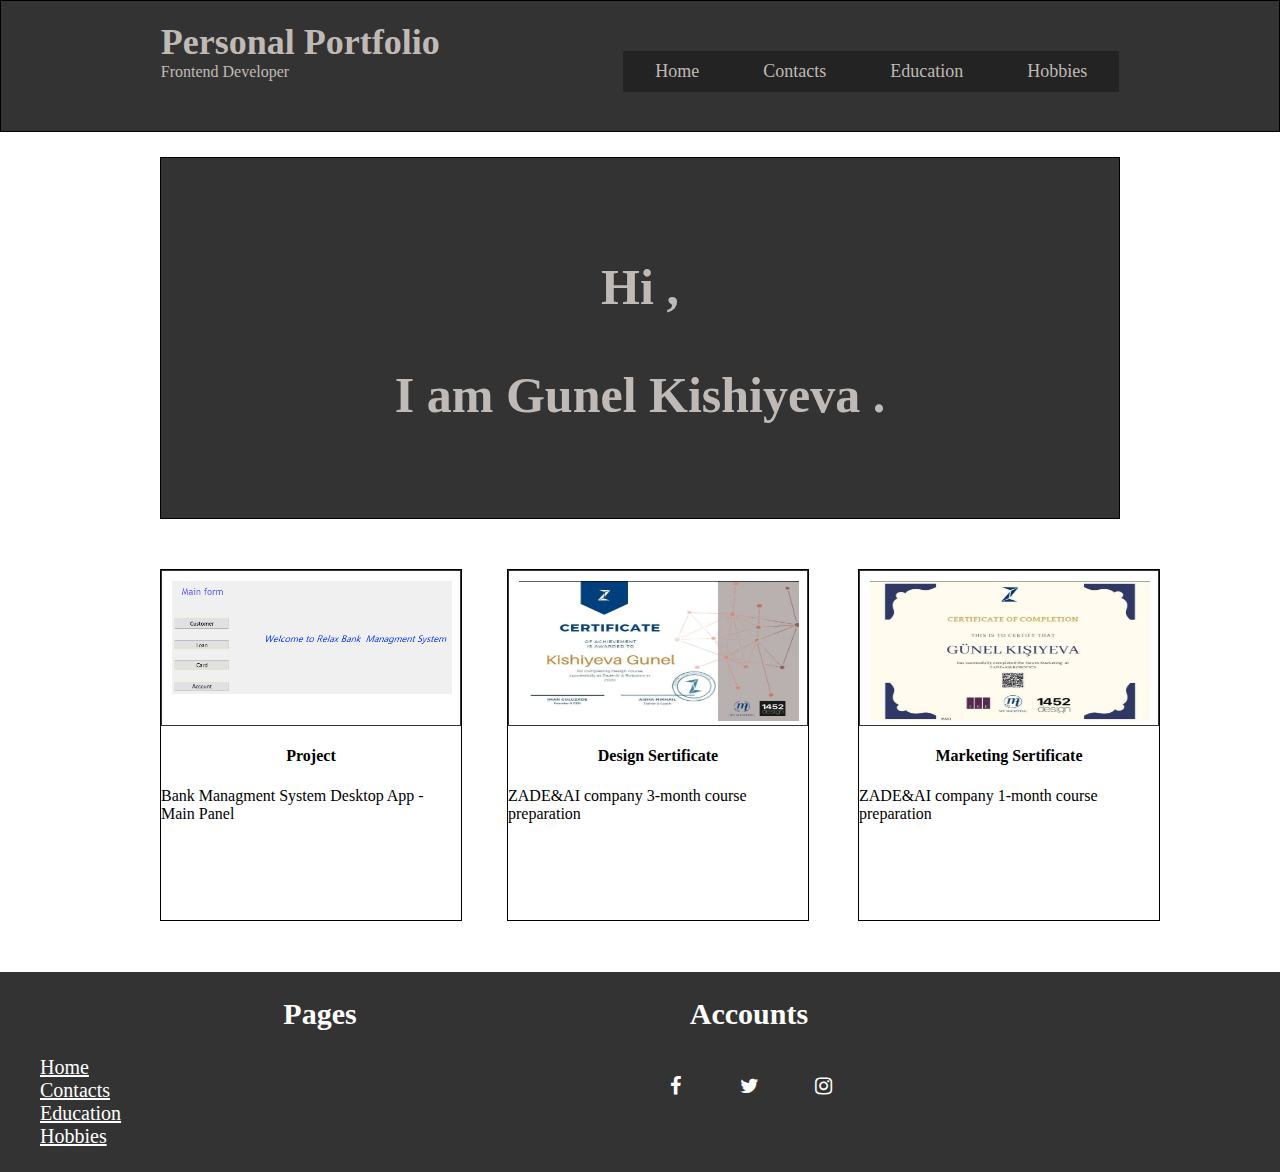
<file: index.html>
<!DOCYTYPE html>
<html lang="en">
<head>
    <meta charset=UTF-8/>

    <meta name="viewport" content="width=device-width" initial-scale=1 maximum-scale=1 user-scalable=no >
    <meta http-equiv="X-UA-Compatible" content="IE=edge,chrome=1">
    <meta name="HandheldFriendly" content="true">
<link rel="stylesheet" href="https://cdnjs.cloudflare.com/ajax/libs/font-awesome/4.7.0/css/font-awesome.min.css">
    <title> Home
    </title>
<link rel="stylesheet" href="style.css"> 
    </head>
<body> 
<div id="index"> 
<header>
    <div id="HisseyeAyir">
        <div id="solhisse">
        <a href="#"><h1>Personal Portfolio </h1></a>
        <p>Frontend Developer </p>
        
        </div>
        <div id="saghisse"> 
        <nav>
       <ul> 
         <li><a href="index.html" >Home</a></li>   
           
          <li><a href="contact-me.html" target="blank">Contacts</a></li> 
         <li><a href="education.html" target="blank">Education</a></li> 
         <li><a href="hobbies.html" target="blank">Hobbies</a></li> 
            </ul>
        </nav>
        </div>  
    </div>
    </header>    
<main>
    <div id="HisseyeAyirTwo">
    <section id="SectionOne">
       <h1> Hi ,</h1> 
       <h2>I am Gunel Kishiyeva .</h2>
        </section>
        
    <section id="SectionTwo">
    <div id="box">   
     <div class="cercive">
           
    <h1><img src="bank.jpg" style="width: 280px "></img></h1>
         </div>
       <h4>Project</h4> 
            <p> Bank Managment System Desktop App  - Main Panel
        </div>
        
        <div id="box">   
            <div class="cercive">
           
    <h1><img src="30.jpg" style="width: 280px " height="140px"></img></h1>
                </div>
       
       <h4>Design Sertificate</h4> 
            <p> ZADE&AI company  3-month course preparation </p>
               
        </div>  
     <div id="box" style="float: right; margin: 0;">   
            <div class="cercive">
           
    <h1><img src="33.jpg" style="width: 280px " height="140px"></img></h1>
                </div>
        
       <h4>Marketing Sertificate</h4> 
            <p> ZADE&AI company 1-month course preparation </p>
               
        </div>
        </section>
   
   
     </div>
     </main>  
<footer>
   
    <div id="part" >
        <h2 >Pages</h2>
        <ul type="none">
      <li><a href="index.html" >Home</a></li>   
           
          <li><a href="contact-me.html" target="blank">Contacts</a></li> 
         <li><a href="education.html" target="blank">Education</a></li> 
         <li><a href="hobbies.html" target="blank">Hobbies</a></li> 
        </ul>
      </div>  
    <div id="partsag">
     <h2>Accounts</h2>
       
    <a href="#" class="fa fa-facebook"></a>  
    <a href="#" class="fa fa-twitter"></a>
<a href="#" class="fa fa-instagram"></a>
 
    </div>
    
    </footer>
  
    </body>
</div>
</html>
</file>
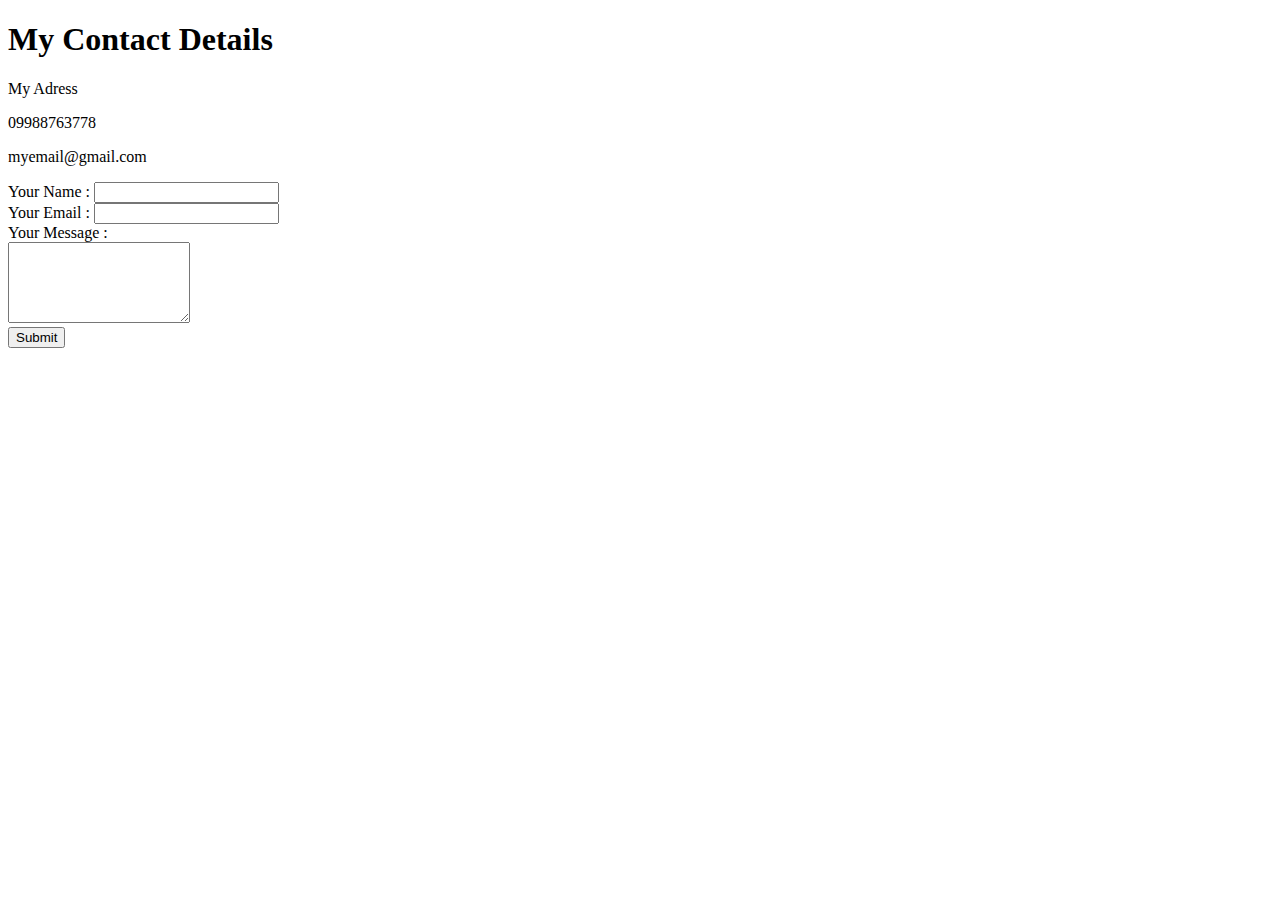
<file: contact-me.html>
<!DOCTYPE html>
<html lang="en" dir="ltr">
  <head>
    <meta charset="utf-8">
    <title>Contact Me</title>
  </head>
  <body>
      <h1>My Contact Details</h1>
<p>
  My Adress
</p>
<p>
  09988763778
</p>
<p>
  myemail@gmail.com
</p>
<form action="mailto:kishiyevagunel@gmail.com" method="post" enctype="text/plain">
<label> Your Name    : </label>  <input type="text" ><br >
<label> Your Email   : </label>   <input type="email" ><br >
<label> Your Message :   <br >
<textarea rows="5px" cols="20px"></textarea><br ><input type="submit" ><br >
</form>








  </body>
</html>
</file>
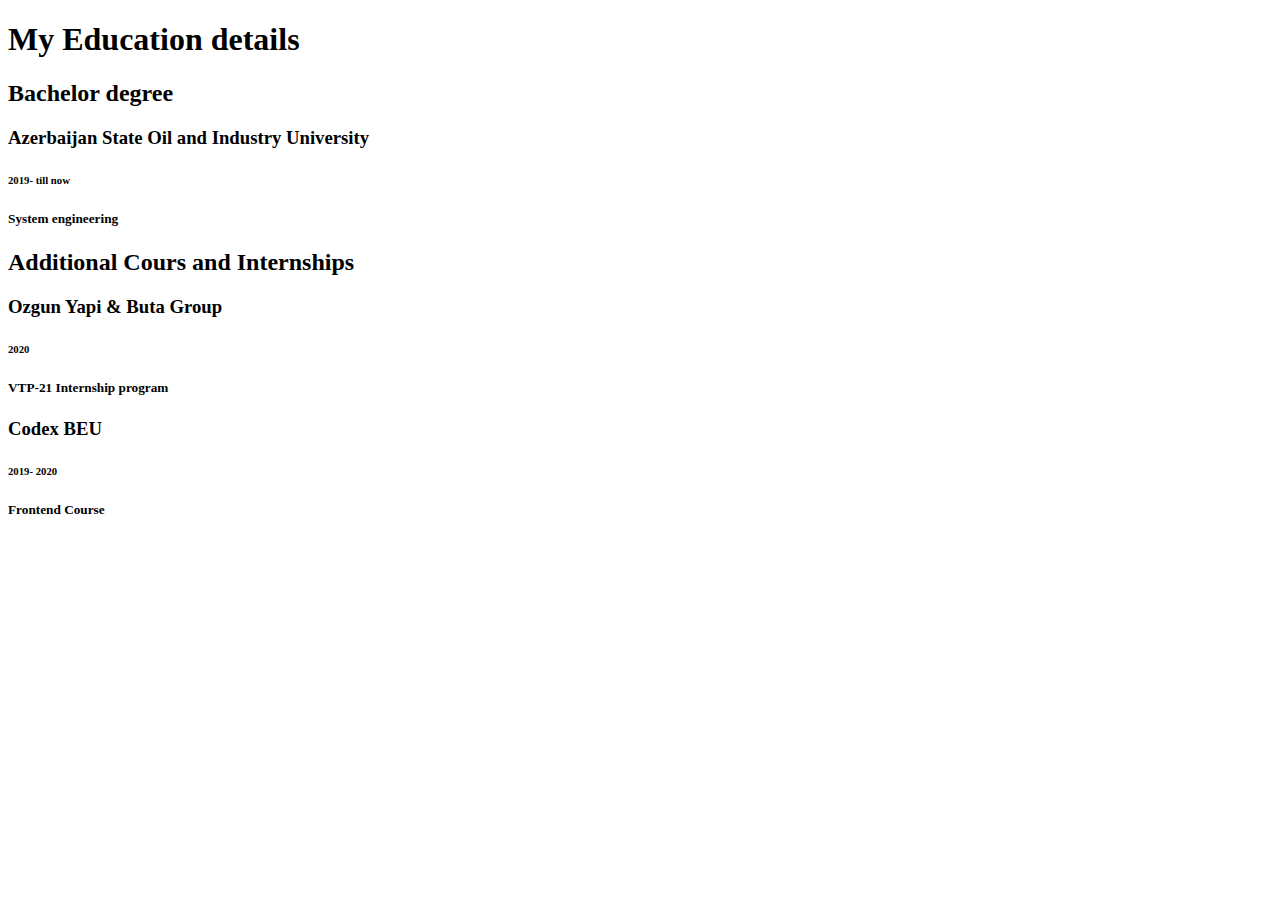
<file: education.html>
<!DOCTYPE html>
<html lang="en" dir="ltr">
  <head>
    <meta charset="utf-8">
    <title>Education</title>
  </head>
  <body>
      <h1>My Education details</h1>
  <h2>Bachelor degree</h2>
<p>
  <h3>  Azerbaijan State Oil and Industry University </h3>
  <h6 >2019- till now</h6>
  <h5>System engineering</h5>
</p>

<h2>Additional Cours and Internships</h2>
<p>
  <h3>  Ozgun Yapi & Buta Group </h3>
  <h6 >2020</h6>
  <h5>VTP-21 Internship program</h5>
</p>
<p>
  <h3>  Codex BEU </h3>
  <h6 >2019- 2020</h6>
  <h5>Frontend Course</h5>
</p>






  </body>
</html>
</file>
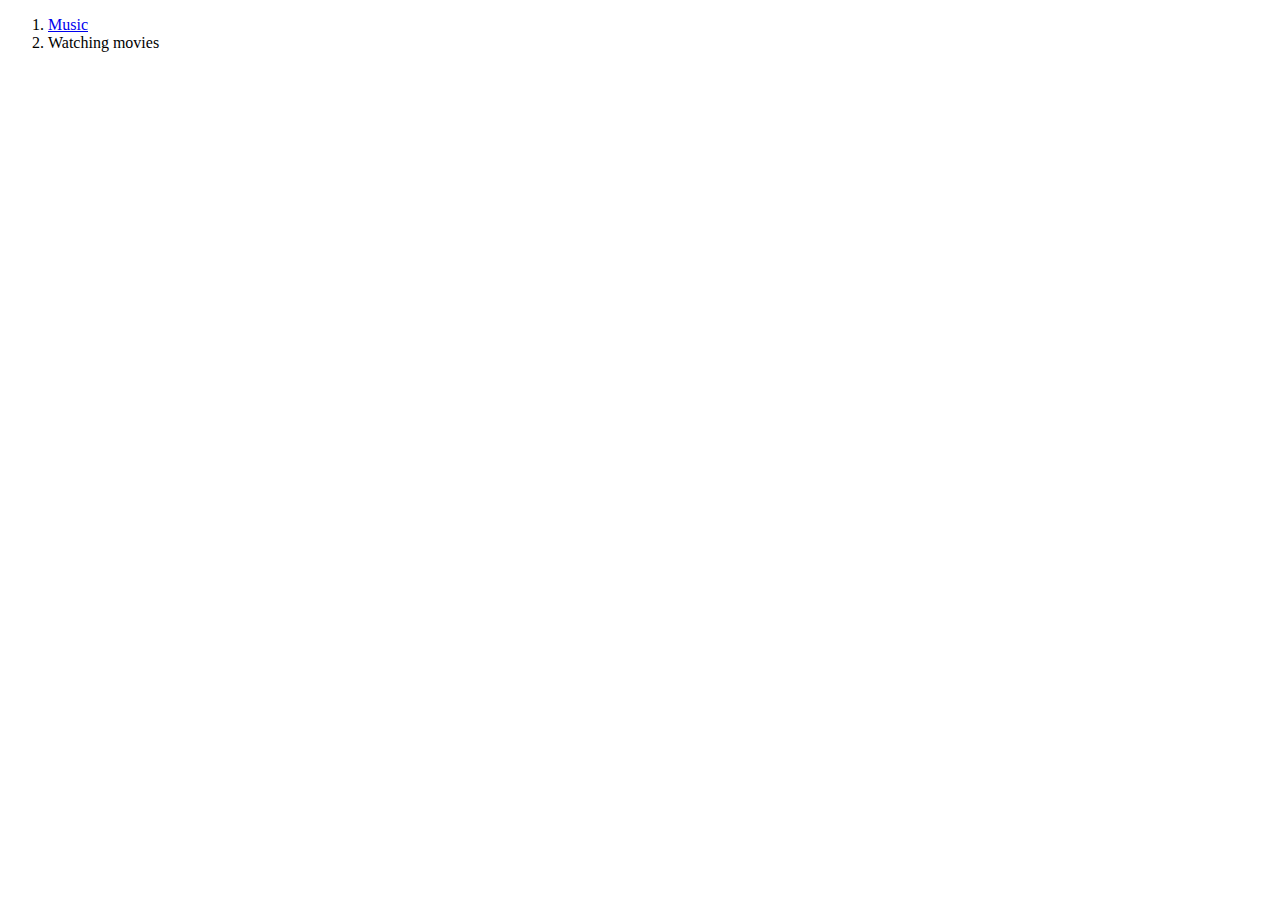
<file: hobbies.html>
<!DOCTYPE html>
<html lang="en" dir="ltr">
  <head>
    <meta charset="utf-8">
    <title>My Hobbies</title>
  </head>
  <body>
    <ol>
      <li><a href="hobbies.html">Music </a> </li>
    <li>Watching movies</li>
    </ol>
  </body>
</html>
</file>
<file: style.css>
body{
    margin: 0;
    padding 0;
}
header{
    border: 1px solid black;
    width: auto;
    height: 130px;
   
background-color:#333333 ;
    }
    #index{
        width: auto;
        height: auto;
    }
#HisseyeAyir{
    
    width: 75%;
    height: auto;
    margin: auto;
   margin-top:20px;
}
#solhisse
{
    width: 30%;
    height:100px;
    float: left;
    }
#solhisse a{
    color:#C0BAB6;
    font-size: 18px;
    text-decoration: none;
    
}
#solhisse h1{
 margin: 0;
    padding: 0;
}
#solhisse p{
     color:#C0BAB6;
    margin: 0;
    padding: 0;
}

#saghisse{
   
    width: 70%;
    height: 100px;
    float: left;
}
nav{
    float: right;
    padding-top: 30px;
}
nav ul{
    list-style-type: none;
    margin : 0;
    padding : 0 ;   
}
nav ul li{
    display: inline-block;
    background-color:#232323;
    padding: 10px 32px;
    float: left;
}
nav ul li a{
   color:#C0BAB6;
    text-decoration: none;
     font-size: 18px
}
nav ul li a:hover{
    color: crimson;
}
main{
    width: 100%;
    height: 800px;  
}

#HisseyeAyirTwo{
   
    width: 75%;
    height: auto;
    margin:auto;
    padding: 25px 0px;
}
#SectionOne {
    border: 1px solid black;
    width: auto;
    height: 360px;
    background-color:#333333;
}
#SectionOne h1{
    font-size: 50px;
    color: #C0BAB6;
    margin-top: 100px;
   text-align: center; 
}
#SectionOne h2{
    font-size: 50px;
    color:#C0BAB6;
    margin-top: 50px;
   text-align: center; 
}
#SectionTwo {
    width:1000px;
    height :400px;
    padding-top:50px; 
}
#box{
    border: 1px solid black;
    max-width:   30%;
    width:auto;
    height: 350px;
    float: left;
    margin-right: 45px;
    
}
.cercive {
    border: 1px solid #333333;
    width:auto;
    height: 150px;
     padding: 2px;
    
}
.sekil {
  background-color: #333333;
    width : auto;
    height : 144px;
 padding-top: 45px;  
    padding: 2px;
}
#box h1{
    color: white;
    font-size: 40px;
    margin: 0;
    text-align: center;
    padding: 8px;
}
.linkduzenle{
    float: right;
    color:#9B1B30;
}
#SectionThree{
    border: 1px solid black;
    width: 1000px;
    height: 300px;
}
#OnePart{
    border: 1px ;
    width: 45%;
    height: 280px;
    float: left;
    padding: 5px;
}
#OnePart p{
    font-size: 16px;
    line-height: 22px;
    
}
.linkserit{
 color:#9B1B30;   
}
.REad{
    float: right;
     color:#9B1B30;
}
#TwoPart{
    border: 1px solid black;
    width: 50%;
    height: 300px;
    float: left;
padding-left: 25px;
}
#resimTwo{
  width: 100%;
    height: 292px;
    background-color:#333333; 
   padding-top: 2px; 
    float: right;
}
#resimTwo h1{
    color: white;
    padding: 50px;
    text-align: center;

}
h4{
    text-align: center;
}
footer{
    margin-top: 40px;
    border: 1px ;
    width: auto;
    height: 200px;
    background-color:#333333; 
}
#part{
    border: 1px ; 
    width: 50%;
    height: 200px;
    float: left;
    
}
#part h2{
    text-align: center;
    color: white;
    font-size: 30px;
}
#part a{
 text-align: center;
    color: white;
    font-size: 20px;    
}
#partsag{
    border: 1px ; 

    height: 200px;
    float: left;
    
}
#partsag h2{
    text-align: center;
    color: white;
    font-size: 30px;
}
#partsag a{
 text-align: center;
    color: white;
    font-size: 20px;    
}

.fa {
  padding: 20px;
  font-size: 20px;
  width: 30px;
  color: white;
  text-align: center;
  text-decoration: none;
  border-radius: 50%;
}
</file>
